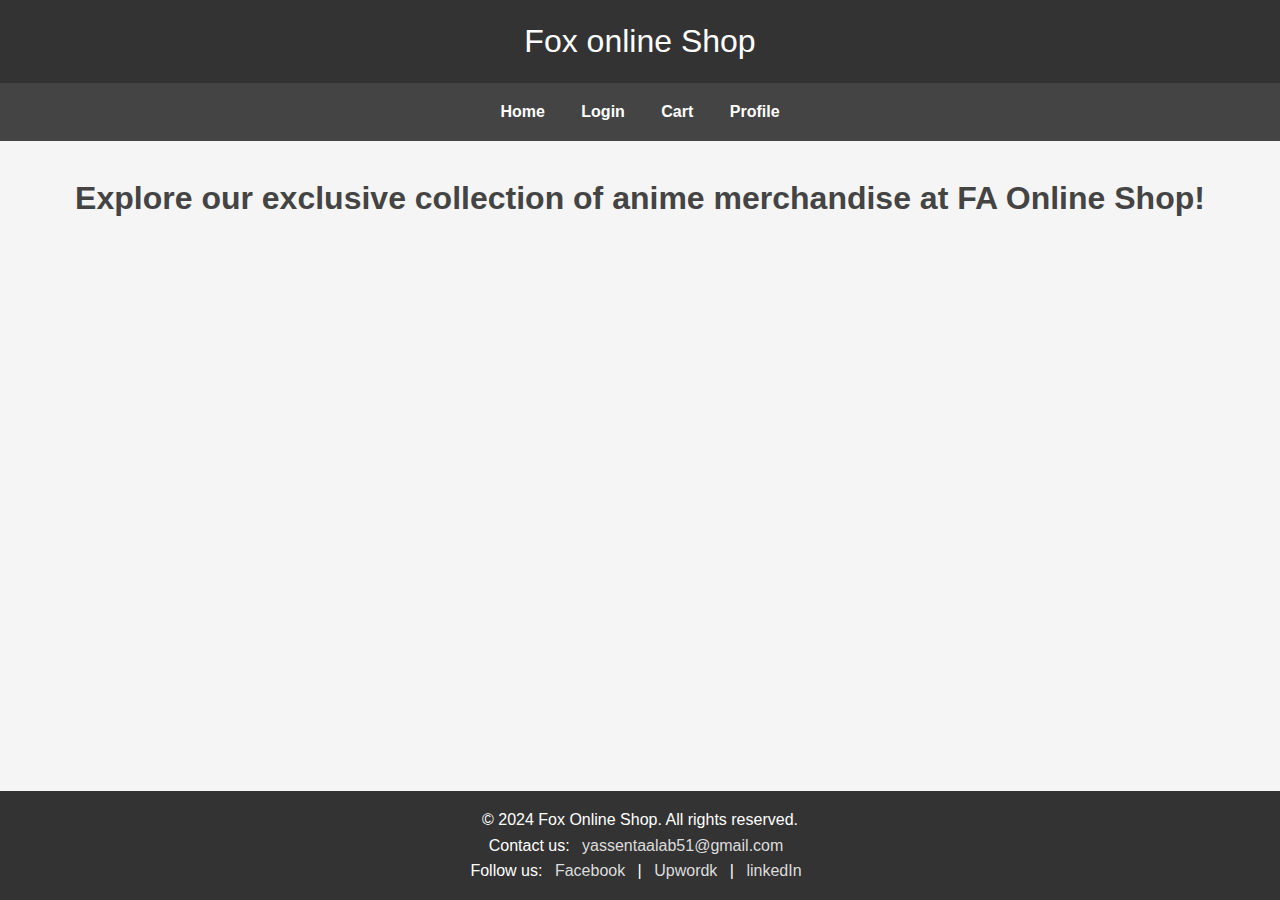
<file: onlinemarket/clientside/index.html>
<!DOCTYPE html>
<html lang="en">
<head>
    <meta charset="UTF-8">
    <meta name="viewport" content="width=device-width, initial-scale=1.0">
    <title>Home</title>
    <link rel="stylesheet" href="style.css">
</head>
<body>
    <header>
        Fox online Shop 
    </header>
    <nav>
        <a href="index.html">Home</a>
        <a href="login.html" >Login</a>
        <a href="cart.html">Cart</a>
        <a href="profile.html">Profile</a>
    </nav>
    <h1>Explore our exclusive collection of anime merchandise at FA Online Shop!</h1>
    <div class="products">

    </div>
    <footer>
    <div class="footer-content">
        <p>&copy; 2024 Fox Online Shop. All rights reserved.</p>
        <p>Contact us: <a href="yassentaalab51@gmail.com">yassentaalab51@gmail.com</a></p>
        <p>Follow us:
            <a href="https://www.facebook.com/yassen.taalab?mibextid=ZbWKwL" target="_blank">Facebook</a> |
            <a href="https://www.upwork.com/freelancers/~0142a9ee485c102a81" target="_blank">Upwordk</a> |
            <a href="https://www.linkedin.com/in/yassen-al-sayed-65571625a/" target="_blank">linkedIn</a>
        </p>
    </div>
</footer>
</body>
<script src="prdoucts.js">

</script>
</html>
</file>
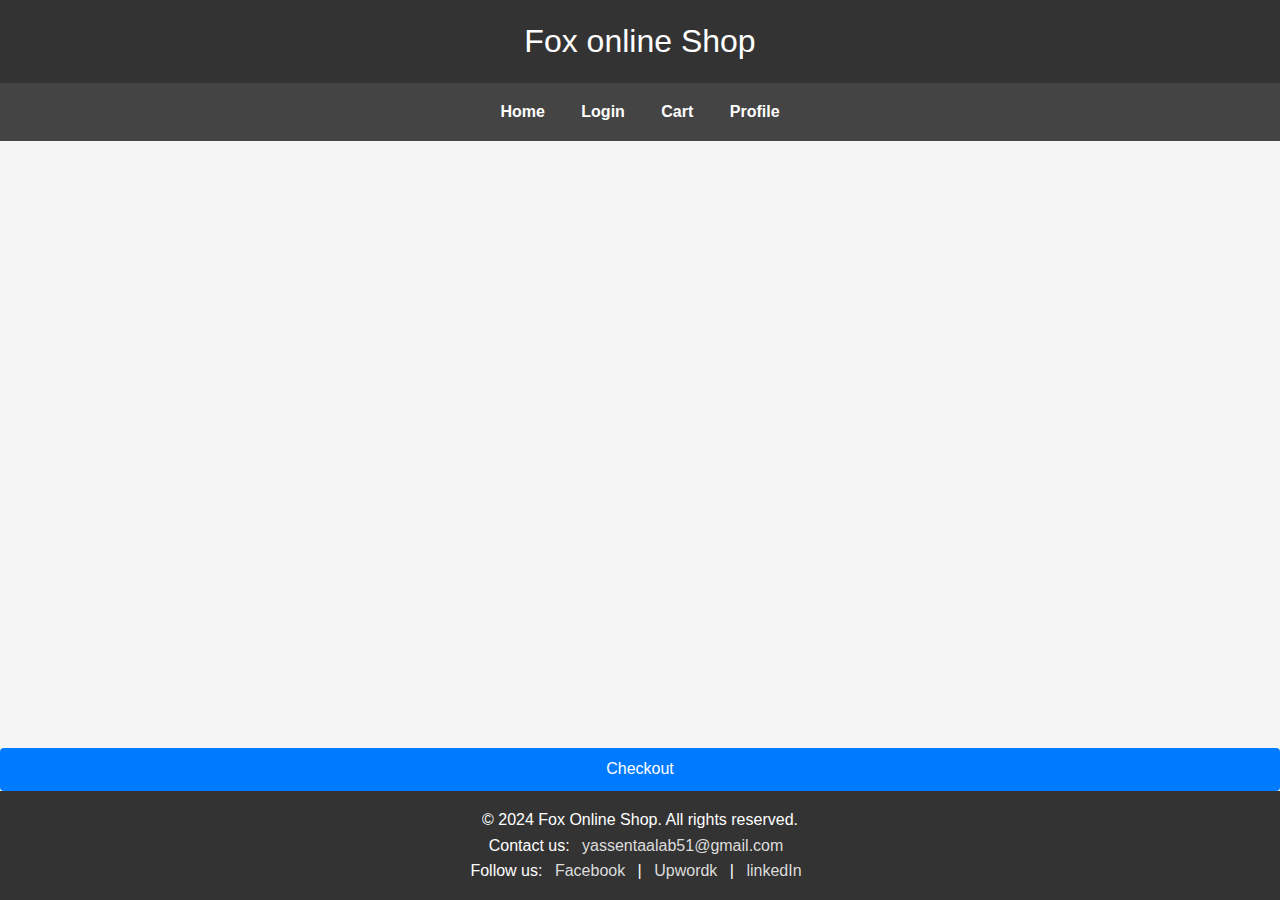
<file: onlinemarket/clientside/cart.html>
<!DOCTYPE html>
<html lang="en">
<head>
    <meta charset="UTF-8">
    <meta name="viewport" content="width=device-width, initial-scale=1.0">
    <title>Cart</title>
    <link rel="stylesheet" href="style.css">
</head>
<body>
    <header>
        Fox online Shop 
    </header>
    <nav>
        <a href="index.html">Home</a>
        <a href="login.html">Login</a>
        <a href="cart.html">Cart</a>
        <a href="profile.html">Profile</a>
    </nav>

<div class="products"></div>

<div class="checkout">
    <button class="checkout" onclick="alert('Thank you for choosing us')">Checkout</button>
</div>
    <footer>
        <div class="footer-content">
            <p>&copy; 2024 Fox Online Shop. All rights reserved.</p>
            <p>Contact us: <a href="yassentaalab51@gmail.com">yassentaalab51@gmail.com</a></p>
            <p>Follow us:
                <a href="https://www.facebook.com/yassen.taalab?mibextid=ZbWKwL" target="_blank">Facebook</a> |
                <a href="https://www.upwork.com/freelancers/~0142a9ee485c102a81" target="_blank">Upwordk</a> |
                <a href="https://www.linkedin.com/in/yassen-al-sayed-65571625a/" target="_blank">linkedIn</a>
            </p>
        </div>
    </footer>
</body>
<script src="cart.js"></script>
</html>
</file>
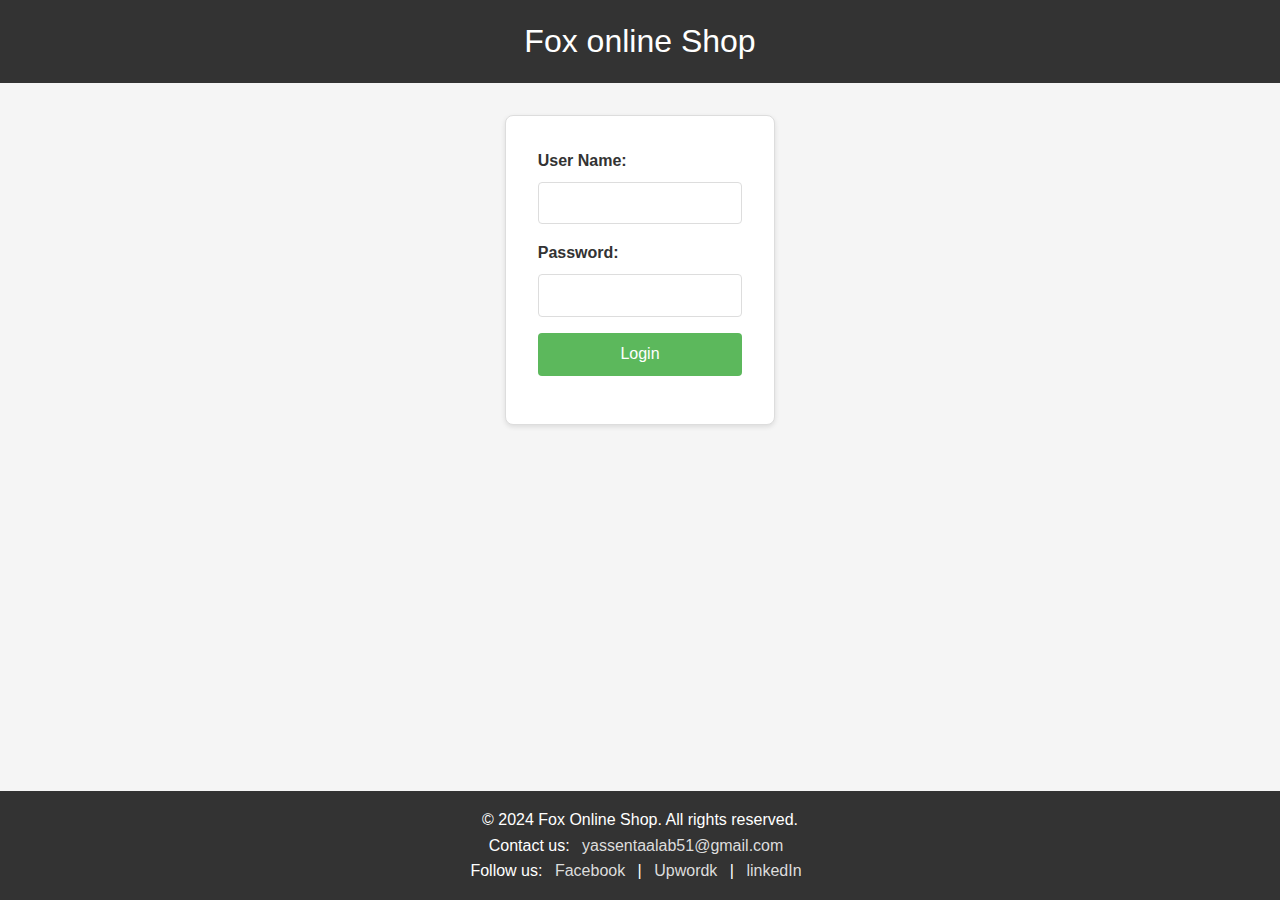
<file: onlinemarket/clientside/login.html>
<!DOCTYPE html>
<html lang="en">
<head>
    <meta charset="UTF-8">
    <meta name="viewport" content="width=device-width, initial-scale=1.0">
    <title>Login</title>
    <link rel="stylesheet" href="style.css">
</head>
<body>
    <header>
        Fox online Shop 
    </header>
    <div class="form-container">
        <form id="loginform">
            <label for="username">User Name:</label>
            <input type="text" id="username" name="username">
            <label for="password">Password:</label>
            <input type="password" id="password" name="password">
            <button type="submit">Login</button>
        </form>
        <p id="message"></p>
    </div>
    <footer>
        <div class="footer-content">
            <p>&copy; 2024 Fox Online Shop. All rights reserved.</p>
            <p>Contact us: <a href="yassentaalab51@gmail.com">yassentaalab51@gmail.com</a></p>
            <p>Follow us:
                <a href="https://www.facebook.com/yassen.taalab?mibextid=ZbWKwL" target="_blank">Facebook</a> |
                <a href="https://www.upwork.com/freelancers/~0142a9ee485c102a81" target="_blank">Upwordk</a> |
                <a href="https://www.linkedin.com/in/yassen-al-sayed-65571625a/" target="_blank">linkedIn</a>
            </p>
        </div>
    </footer>
</body>
<script>
let form = document.getElementById("loginform");
form.addEventListener("submit", function(e) {
    e.preventDefault();
    let username = document.getElementById('username').value;
    let password = document.getElementById('password').value;
    document.getElementById('username').value="";
    document.getElementById('password').value="";
    fetch("../api/login.php", {
        method: "POST",
        headers: {
            "Content-type": "application/x-www-form-urlencoded"
        },
        body: new URLSearchParams({
            'username': username,
            'password': password
        })
    })
    .then(res => res.json())
    .then(data => {
        let message = document.getElementById("message");
        if (data.success) {
            window.sessionStorage.setItem("login","true");
            message.textContent = data.message;
            if (data.role === "user") {
                setTimeout(() => { 
                    message.textContent = "";
                    window.location.href = "index.html";
            }, 2000);
        } else if (data.role === "admin") {
            setTimeout(() => { 
                message.textContent = "";
                window.location.href = "../api/dashboard.php";
                }, 2000);
            }
        } else {
            message.textContent = data.message;
        }
    })
    .catch(error => {
        let message = document.getElementById("message");
        message.textContent = 'An error occurred: ' + error.message;
    });
});

</script>
</html>
</file>
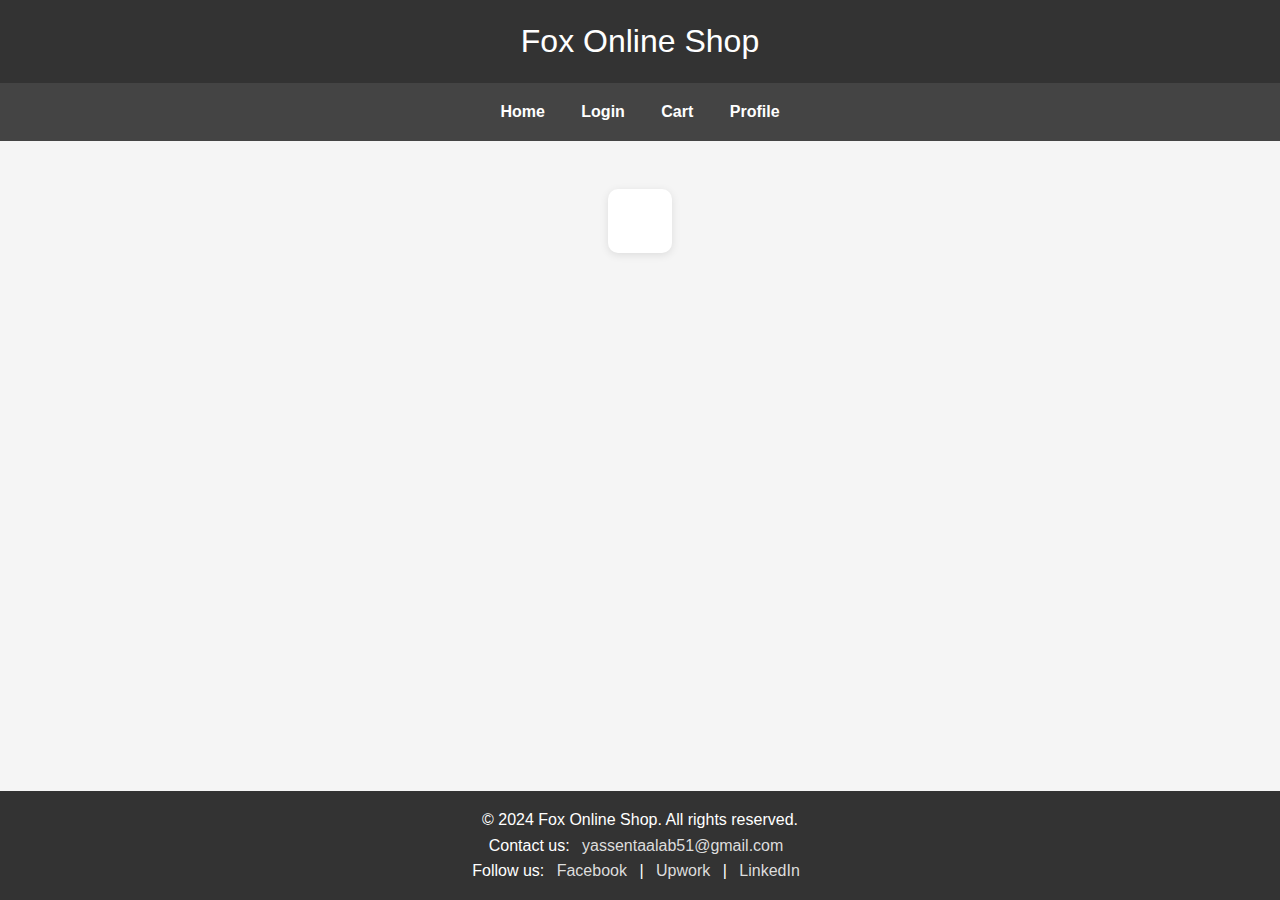
<file: onlinemarket/clientside/profile.html>
<!DOCTYPE html>
<html lang="en">

<head>
    <meta charset="UTF-8">
    <meta name="viewport" content="width=device-width, initial-scale=1.0">
    <title>Profile</title>
    <link rel="stylesheet" href="style.css">
</head>

<body>
    <header>
        Fox Online Shop
    </header>
    <nav>
        <a href="index.html">Home</a>
        <a href="login.html">Login</a>
        <a href="cart.html">Cart</a>
        <a href="profile.html">Profile</a>
    </nav>
    <div class="profile-container">
        <div class="profile-info">
            
        </div>
    </div>
    <footer>
        <div class="footer-content">
            <p>&copy; 2024 Fox Online Shop. All rights reserved.</p>
            <p>Contact us: <a href="mailto:yassentaalab51@gmail.com">yassentaalab51@gmail.com</a></p>
            <p>Follow us:
                <a href="https://www.facebook.com/yassen.taalab?mibextid=ZbWKwL" target="_blank">Facebook</a> |
                <a href="https://www.upwork.com/freelancers/~0142a9ee485c102a81" target="_blank">Upwork</a> |
                <a href="https://www.linkedin.com/in/yassen-al-sayed-65571625a/" target="_blank">LinkedIn</a>
            </p>
        </div>
    </footer>
</body>

<script>
    document.addEventListener('DOMContentLoaded', () => {
        let profileContainer = document.querySelector(".profile-info");
        
        fetch("../api/profile.php")
            .then(response => response.json())
            .then(data => {
                if (data.success) {
                    let user = data.user;
                    let htmlContent = `
                        <h2>Profile Information</h2>
                        <div class="profile-item">
                            <span class="label">Name:</span>
                            <span class="value">${user.username}</span>
                        </div>
                        <div class="profile-item">
                            <span class="label">Password:</span>
                            <span class="value">******</span> <!-- Masking the password -->
                        </div>
                        <button class="logout">Logout</button>
                    `;
                    profileContainer.innerHTML = htmlContent;
                } else {
                    profileContainer.innerHTML = `<h2>${data.message}</h2>`;
                }
                
                let logoutButton = document.querySelector(".logout");
                logoutButton.addEventListener("click", () => {
                    fetch("../api/logout.php", {
                        method: "POST",
                        headers: {
                            "Content-type": "application/x-www-form-urlencoded"
                        },
                        body: new URLSearchParams({
                            "logout": "true"
                        })
                    })
                    .then(response => {
                        if (response.ok) {
                            window.location.href = "../clientside/index.html"; 
                        } else {
                            console.error("Logout failed");
                        }
                    })
                    .catch(error => {
                        console.error("Error during logout:", error);
                    });
                });
            })
            .catch(error => {
                console.error("Error fetching profile data:", error);
            });
    });
</script>

</html>
</file>
<file: onlinemarket/clientside/style.css>
/* Basic Reset */
* {
    margin: 0;
    padding: 0;
    box-sizing: border-box;
}

html, body {
    height: 100%;
}

body {
    display: flex;
    flex-direction: column;
    font-family: Arial, sans-serif;
    background-color: #f5f5f5;
    color: #333;
    line-height: 1.6;
}

header {
    background-color: #333;
    color: #fff;
    text-align: center;
    padding: 1rem 0;
    font-size: 2rem;
}

nav {
    background-color: #444;
    padding: 1rem;
    text-align: center;
}

nav a {
    color: #fff;
    text-decoration: none;
    margin: 0 1rem;
    font-weight: bold;
}

nav a:hover {
    text-decoration: underline;
}

h1 {
    text-align: center;
    margin: 2rem 0;
    color: #444;
    font-size: 2rem;
    font-weight: bold;
}

.products {
    display: grid;
    grid-template-columns: repeat(auto-fit, minmax(300px, 1fr));
    gap: 2rem;
    padding: 2rem;
    flex: 1;
}

/* Improved product styling */
.product {
    background-color: #fff;
    border: 1px solid #ddd;
    border-radius: 8px;
    overflow: hidden;
    box-shadow: 0 2px 5px rgba(0, 0, 0, 0.1);
    transition: transform 0.3s ease-in-out;
    padding: 1rem;
    display: flex;
    flex-direction: column;
    align-items: center;
    text-align: center;
    max-width: 400px;
    margin: auto;
}

.product:hover {
    transform: scale(1.05);
}

figure {
    margin: 0;
    padding: 0;
    width: 100%;
}

figure img {
    width: 100%;
    height: auto;
    border-radius: 8px;
    margin-bottom: 1rem;
}

figcaption {
    font-size: 1rem;
    margin-bottom: 1rem;
    color: #666;
}

h2 {
    font-size: 1.5rem;
    margin-bottom: 0.5rem;
    color: #333;
}

.product span {
    display: block;
    font-size: 1.2rem;
    margin-bottom: 0.5rem;
    color: #444;
}

/* Buttons for adding to cart and deleting */
button.add,
button.delete {
    border: none;
    padding: 0.8rem 1.5rem;
    cursor: pointer;
    font-size: 1rem;
    border-radius: 4px;
    transition: background-color 0.3s ease-in-out;
    color: white;
    width: 100%;
    margin: 0.5rem 0;
}

button.add {
    background-color: #5cb85c;
}

button.add:hover {
    background-color: #4cae4c;
}

button.delete {
    background-color: #dc3545;
}

button.delete:hover {
    background-color: #c82333;
}
button.logout {
    background-color: #dc3545;
}

button.logout:hover {
    background-color: #c82333;
}
/* Footer styles */
footer {
    background-color: #333;
    color: #fff;
    text-align: center;
    padding: 1rem 0;
    margin-top: auto;
}

.footer-content a {
    color: #ddd;
    text-decoration: none;
    margin: 0 0.5rem;
}

.footer-content a:hover {
    text-decoration: underline;
}

/* Login Page Specific Styles */
.form-container {
    max-width: 400px;
    margin: 2rem auto;
    padding: 2rem;
    background-color: #fff;
    border: 1px solid #ddd;
    border-radius: 8px;
    box-shadow: 0 2px 5px rgba(0, 0, 0, 0.1);
}

.form-container form {
    display: flex;
    flex-direction: column;
}

.form-container label {
    margin-bottom: 0.5rem;
    font-weight: bold;
}

.form-container input {
    padding: 0.8rem;
    margin-bottom: 1rem;
    border: 1px solid #ddd;
    border-radius: 4px;
}

.form-container button {
    background-color: #5cb85c;
    color: white;
    border: none;
    padding: 0.8rem;
    cursor: pointer;
    font-size: 1rem;
    border-radius: 4px;
    transition: background-color 0.3s ease-in-out;
}

.form-container button:hover {
    background-color: #4cae4c;
}

.form-container #message {
    color: red;
    font-size: 1rem;
    margin-top: 1rem;
}

/* Styles for quantity editing */
.quantity-container {
    display: flex;
    align-items: center;
    margin-top: 1rem;
}

.quantity-container input {
    width: 60px;
    padding: 0.5rem;
    border: 1px solid #ddd;
    border-radius: 4px;
    text-align: center;
    font-size: 1rem;
    margin-right: 0.5rem;
}

.quantity-container button {
    background-color: #f0ad4e;
    color: white;
    border: none;
    padding: 0.5rem 1rem;
    cursor: pointer;
    font-size: 1rem;
    border-radius: 4px;
    transition: background-color 0.3s ease-in-out;
}

.quantity-container button:hover {
    background-color: #ec971f;
}

/* Cart summary styles */
.cart-summary {
    background-color: #fff;
    border: 1px solid #ddd;
    border-radius: 8px;
    padding: 1.5rem;
    margin: 2rem auto;
    max-width: 600px;
    text-align: center;
    box-shadow: 0 2px 5px rgba(0, 0, 0, 0.1);
}

.cart-summary p {
    font-size: 1.2rem;
    margin: 0.5rem 0;
}

.cart-summary #total-quantity,
.cart-summary #total-price {
    font-weight: bold;
    color: #333;
    font-size: 1.4rem;
}

/* Additional Button Styles for Checkout */
button.checkout {
    background-color: #007bff;
    color: white;
    border: none;
    padding: 0.8rem 1.5rem;
    cursor: pointer;
    font-size: 1rem;
    border-radius: 4px;
    width: 100%;
    margin-top: 1rem;
    transition: background-color 0.3s ease-in-out;
}

button.checkout:hover {
    background-color: #0056b3;
}

/* Flex container for buttons in cart summary */
.cart-actions {
    display: flex;
    flex-direction: column;
    align-items: center;
    margin-top: 2rem;
}

.cart-actions button {
    margin-bottom: 0.5rem;
    width: 80%; /* Ensures the buttons are responsive */
}

.cart-actions button:last-child {
    margin-bottom: 0; /* No margin for the last button */
}

/* Responsive design improvements */
@media (max-width: 768px) {
    .products {
        grid-template-columns: repeat(auto-fit, minmax(250px, 1fr));
    }

    .cart-summary {
        padding: 1rem;
        max-width: 90%;
    }

    .cart-actions button {
        width: 100%;
    }
}
.profile-container {
    max-width: 600px;
    margin: 3rem auto;
    padding: 2rem;
    background-color: #fff;
    border-radius: 10px;
    box-shadow: 0 2px 8px rgba(0, 0, 0, 0.1);
}

.profile-info h2 {
    text-align: center;
    color: #333;
    margin-bottom: 1.5rem;
    font-size: 2rem;
}

.profile-item {
    display: flex;
    justify-content: space-between;
    padding: 0.5rem 0;
    border-bottom: 1px solid #ddd;
    font-size: 1.2rem;
}

.profile-item .label {
    font-weight: bold;
    color: #444;
}

.profile-item .value {
    color: #666;
    text-align: right;
}

/* Responsive Design */
@media (max-width: 768px) {
    .profile-item {
        flex-direction: column;
        align-items: flex-start;
    }

    .profile-item .value {
        text-align: left;
        margin-top: 0.5rem;
    }
}
button.logout {
    background-color: #dc3545; /* Red background for logout button */
    color: white; /* White text color */
    border: none; /* Remove border */
    padding: 0.8rem 1.5rem; /* Padding for button */
    cursor: pointer; /* Pointer cursor on hover */
    font-size: 1rem; /* Font size */
    border-radius: 4px; /* Rounded corners */
    transition: background-color 0.3s ease-in-out; /* Smooth background color transition */
    width: 100%; /* Full width button */
    margin-top: 1rem; /* Margin on top */
}

button.logout:hover {
    background-color: #c82333; /* Darker red on hover */
}

button.logout:active {
    background-color: #bd2130; /* Even darker red when button is pressed */
}
</file>
